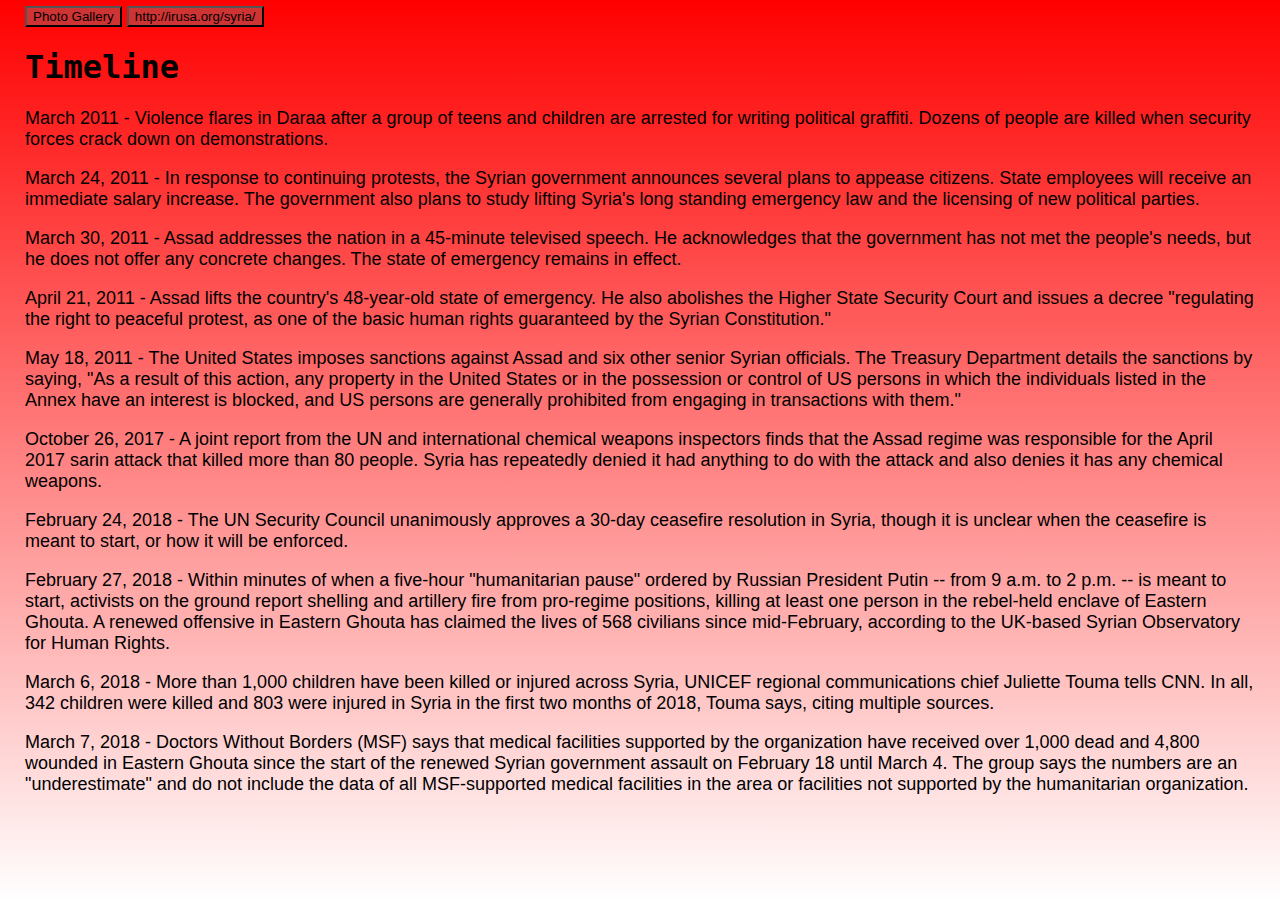
<file: index-2.html>
<a href="index-3.html"><button style="background-color: rgba(206, 53, 53, 0.98)"> Photo Gallery</button></a>
<a href="http://irusa.org/syria/"><button style="background-color:  rgba(206, 53, 53, 0.98)">http://irusa.org/syria/</button></a>
<!DOCTYPE html>
<html>
  <head>
    <meta charset="utf-8">
    <meta name="viewport" content="width=device-width, initial-scale=1">
    <title>Timeline</title>
    <link rel="stylesheet" href="style.css">
  </head>
  <body>
    <h1>Timeline</h1>
    <p>
      March 2011 - Violence flares in Daraa after a group of teens and children are arrested for writing political graffiti. Dozens of people are killed when security forces crack down on demonstrations.</p>
      
      
    <p>March 24, 2011 - In response to continuing protests, the Syrian government announces several plans to appease citizens. State employees will receive an immediate salary increase. The government also plans to study lifting Syria's long standing emergency law and the licensing of new political parties.</p>
      
      
    <p>March 30, 2011 - Assad addresses the nation in a 45-minute televised speech. He acknowledges that the government has not met the people's needs, but he does not offer any concrete changes. The state of emergency remains in effect.</p>
      
      
    <p>April 21, 2011 - Assad lifts the country's 48-year-old state of emergency. He also abolishes the Higher State Security Court and issues a decree "regulating the right to peaceful protest, as one of the basic human rights guaranteed by the Syrian Constitution."</p>
      
      
    <p>May 18, 2011 - The United States imposes sanctions against Assad and six other senior Syrian officials. The Treasury Department details the sanctions by saying, "As a result of this action, any property in the United States or in the possession or control of US persons in which the individuals listed in the Annex have an interest is blocked, and US persons are generally prohibited from engaging in transactions with them."</p>
    
    <p>October 26, 2017 - A joint report from the UN and international chemical weapons inspectors finds that the Assad regime was responsible for the April 2017 sarin attack that killed more than 80 people. Syria has repeatedly denied it had anything to do with the attack and also denies it has any chemical weapons.</p>
    
    <p>February 24, 2018 - The UN Security Council unanimously approves a 30-day ceasefire resolution in Syria, though it is unclear when the ceasefire is meant to start, or how it will be enforced.</p>
    
    <p>February 27, 2018 - Within minutes of when a five-hour "humanitarian pause" ordered by Russian President Putin -- from 9 a.m. to 2 p.m. -- is meant to start, activists on the ground report shelling and artillery fire from pro-regime positions, killing at least one person in the rebel-held enclave of Eastern Ghouta. A renewed offensive in Eastern Ghouta has claimed the lives of 568 civilians since mid-February, according to the UK-based Syrian Observatory for Human Rights.</p>
    
    <p>March 6, 2018 - More than 1,000 children have been killed or injured across Syria, UNICEF regional communications chief Juliette Touma tells CNN. In all, 342 children were killed and 803 were injured in Syria in the first two months of 2018, Touma says, citing multiple sources.</p>
    
    <p>March 7, 2018 - Doctors Without Borders (MSF) says that medical facilities supported by the organization have received over 1,000 dead and 4,800 wounded in Eastern Ghouta since the start of the renewed Syrian government assault on February 18 until March 4. The group says the numbers are an "underestimate" and do not include the data of all MSF-supported medical facilities in the area or facilities not supported by the humanitarian organization.</p>
      
    
    
  </body>
</html>
</file>
<file: style.css>
/* Fonts from Google Fonts - more at https://fonts.google.com */
@import url('https://fonts.googleapis.com/css?family=Open+Sans:400,700');
@import url('https://fonts.googleapis.com/css?family=Merriweather:400,700');

body {
  background: linear-gradient(red, white);
  font-family: "Comic Sans MS",cursive,sans-serif;
  padding: 5px 25px;
  font-size: 18px;
  margin: 0;
  color:black;
}

h1 {
  font-family: "Lucida Console",monaco,monospace;
  font-size: 32px;
}
</file>
